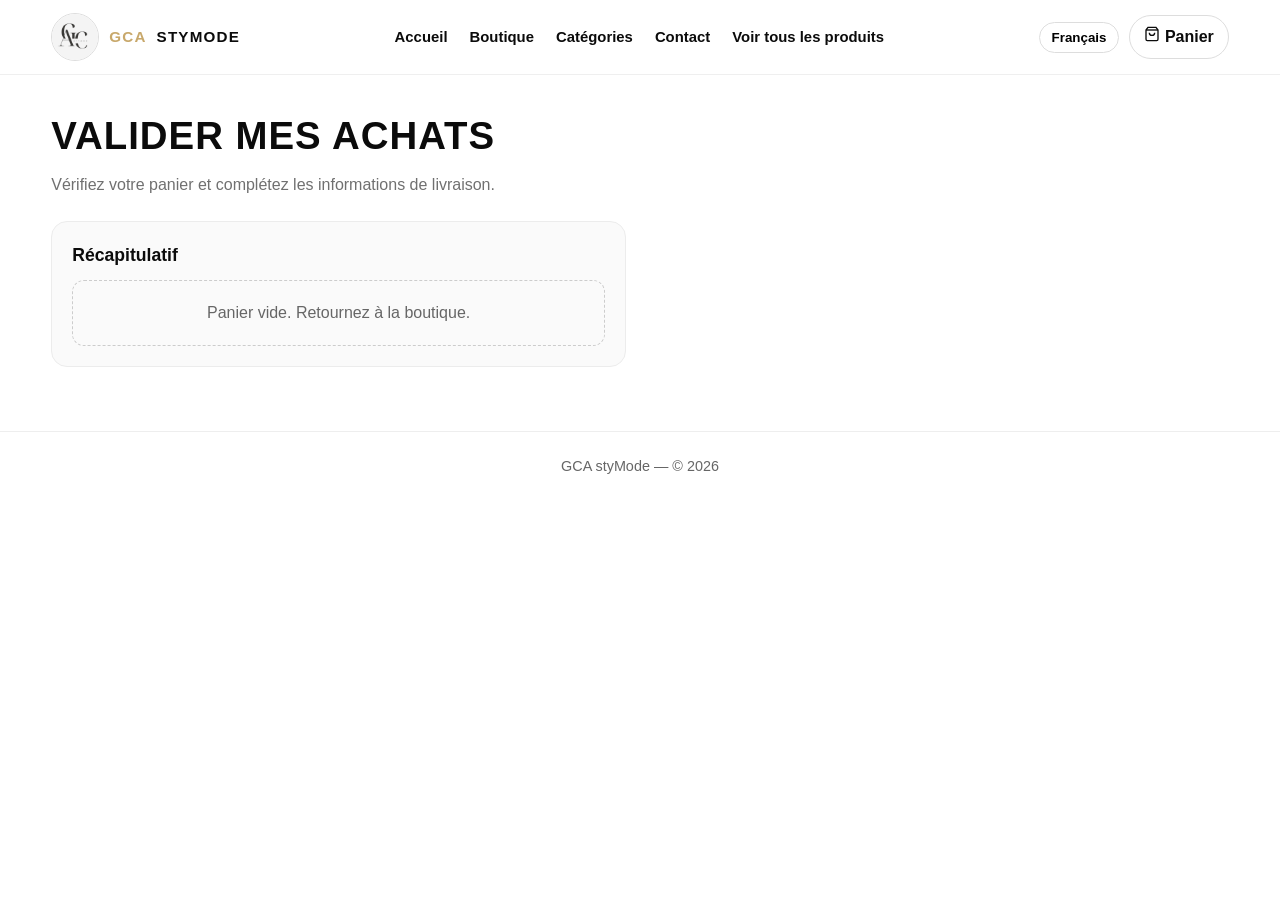
<file: checkout.html>
<!DOCTYPE html>
<html lang="fr">
<head>
  <meta charset="utf-8" />
  <meta name="viewport" content="width=device-width, initial-scale=1" />
  <title>Valider mes achats — GCA styMode</title>
  <link rel="stylesheet" href="css/site.css" />
</head>
<body>
  <header class="navbar">
    <div class="container nav-wrap">
      <button class="menu-btn" id="menuBtn" type="button" aria-label="Menu"><span></span></button>
      <a class="logo" href="index.html">
        <img src="assets/logo-gca.png" width="48" height="48" alt="GCA styMode" />
        <span>GCA</span> styMode
      </a>
      <ul class="nav-links" id="navLinks">
        <li><a href="index.html#home" id="navHome">Accueil</a></li>
        <li><a href="produits.html" id="navShop">Boutique</a></li>
        <li><a href="index.html#categories" id="navCategories">Catégories</a></li>
        <li><a href="index.html#contact" id="navContact">Contact</a></li>
        <li><a href="produits.html" id="btnAllProducts">Voir tous les produits</a></li>
        <li class="nav-lang-mobile">
          <button type="button" class="lang-option nav-lang-opt" data-lang="fr" id="navLangFr">Français</button>
          <button type="button" class="lang-option nav-lang-opt" data-lang="ar" id="navLangAr">العربية</button>
        </li>
      </ul>
      <div class="nav-actions">
        <div class="lang-dropdown">
          <button type="button" class="lang-toggle" id="langToggleBtn">Français</button>
          <div class="lang-menu" id="langMenu">
            <button type="button" class="lang-option" data-lang="fr" id="langOptionFr">Français</button>
            <button type="button" class="lang-option" data-lang="ar" id="langOptionAr">العربية</button>
          </div>
        </div>
        <a class="cart-btn" href="produits.html">
          <svg viewBox="0 0 24 24" fill="none" stroke="currentColor" stroke-width="2" aria-hidden="true" width="16" height="16" style="flex-shrink:0"><path d="M6 2 3 6v14a2 2 0 0 0 2 2h14a2 2 0 0 0 2-2V6l-3-4z"/><line x1="3" y1="6" x2="21" y2="6"/><path d="M16 10a4 4 0 0 1-8 0"/></svg>
          <span id="cartLabelText">Panier</span>
        </a>
      </div>
    </div>
  </header>

  <main class="checkout-page container">
    <h1 class="section-title" id="pageTitle" style="margin-bottom: 8px">Valider mes achats</h1>
    <p class="section-subtitle" id="pageSub" style="margin-bottom: 24px"></p>

    <div class="checkout-grid">
      <div class="checkout-card">
        <h2 style="margin-bottom: 12px; font-size: 1.1rem" id="recapTitle">Récapitulatif</h2>
        <div id="cartReview"></div>
      </div>
      <div>
        <form id="checkoutForm" class="checkout-card" style="background: #fff">
          <div class="field">
            <label for="firstName" id="labelFirst">Prénom</label>
            <input id="firstName" name="firstName" type="text" autocomplete="given-name" required />
          </div>
          <div class="field">
            <label for="lastName" id="labelLast">Nom</label>
            <input id="lastName" name="lastName" type="text" autocomplete="family-name" required />
          </div>
          <div class="field">
            <label for="phone" id="labelPhone">Téléphone</label>
            <input id="phone" name="phone" type="tel" inputmode="numeric" autocomplete="tel" required />
          </div>
          <div class="field">
            <label for="address" id="labelAddress">Adresse complète</label>
            <textarea id="address" name="address" required></textarea>
          </div>
          <div class="field">
            <label for="addressExtra" id="labelExtra">Complément d'adresse</label>
            <textarea id="addressExtra" name="addressExtra"></textarea>
          </div>
          <div class="field">
            <label for="governorateSelect" id="labelGov">Gouvernorat</label>
            <select id="governorateSelect" name="governorate" required>
              <option value="" id="govPlaceholder">Choisir…</option>
            </select>
          </div>

          <div class="checkout-summary-row">
            <span id="lblSubtotal">Prix total articles</span>
            <span id="subtotalEl">0 DT</span>
          </div>
          <div class="checkout-summary-row">
            <span id="lblShip">Livraison</span>
            <span id="shippingEl">7 DT</span>
          </div>
          <div class="checkout-summary-row grand">
            <span id="lblGrand">Total à payer</span>
            <span id="grandTotalEl">7 DT</span>
          </div>

          <div class="checkout-error" id="checkoutError"></div>
          <div id="checkoutStatus" style="font-weight: 600; margin: 8px 0"></div>

          <button type="submit" class="btn btn-primary" id="confirmBtn" style="width: 100%; margin-top: 12px">Confirmer</button>
        </form>
      </div>
    </div>
  </main>

  <footer>
    <div class="container">
      GCA styMode — © <span id="year"></span>
    </div>
  </footer>

  <script type="module" src="js/checkout-page.js"></script>
</body>
</html>
</file>
<file: css/site.css>
:root {
  --black: #0b0b0b;
  --white: #ffffff;
  --gold: #c8a86b;
  --muted: #f6f6f6;
  --text-soft: #707070;
  --radius: 16px;
  --shadow: 0 20px 45px rgba(0, 0, 0, 0.08);
  --transition: 260ms ease;
  --container: 1200px;
  --danger: #c62828;
}

* {
  margin: 0;
  padding: 0;
  box-sizing: border-box;
}

html {
  scroll-behavior: smooth;
}

body {
  font-family: "Segoe UI", Tahoma, Geneva, Verdana, sans-serif;
  background: var(--white);
  color: var(--black);
  line-height: 1.5;
  overflow-x: hidden;
}

body[dir="rtl"] {
  font-family: "Segoe UI", Tahoma, "Arabic UI Text", sans-serif;
}

img {
  max-width: 100%;
  display: block;
}

a {
  color: inherit;
  text-decoration: none;
}

.container {
  width: min(92%, var(--container));
  margin-inline: auto;
}

.navbar {
  position: sticky;
  top: 0;
  z-index: 1000;
  background: rgba(255, 255, 255, 0.95);
  backdrop-filter: blur(8px);
  border-bottom: 1px solid #efefef;
}

.nav-wrap {
  min-height: 74px;
  display: flex;
  align-items: center;
  justify-content: space-between;
  gap: 16px;
  flex-wrap: wrap;
}

.logo {
  display: flex;
  align-items: center;
  gap: 10px;
  font-size: 0.95rem;
  font-weight: 800;
  letter-spacing: 1.2px;
  text-transform: uppercase;
}

.logo img {
  width: 48px;
  height: 48px;
  border-radius: 999px;
  object-fit: cover;
  border: 1px solid #ddd;
}

.logo span {
  color: var(--gold);
}

.nav-links {
  display: flex;
  align-items: center;
  gap: 22px;
  list-style: none;
}

.nav-links a {
  position: relative;
  font-weight: 600;
  font-size: 0.93rem;
}

.nav-links a::after {
  content: "";
  position: absolute;
  left: 0;
  bottom: -6px;
  width: 0;
  height: 2px;
  background: var(--gold);
  transition: width var(--transition);
}

.nav-links a:hover::after {
  width: 100%;
}

.nav-links.open {
  display: flex !important;
  flex-direction: column;
  position: absolute;
  top: 74px;
  left: 0;
  right: 0;
  background: #fff;
  padding: 16px;
  border-bottom: 1px solid #eee;
  z-index: 999;
}

.lang-dropdown {
  position: relative;
}

.lang-toggle {
  border: 1px solid #ddd;
  background: #fff;
  border-radius: 999px;
  padding: 7px 12px;
  font-weight: 700;
  cursor: pointer;
  transition: var(--transition);
  white-space: nowrap;
}

.lang-toggle:hover {
  border-color: var(--black);
  background: var(--black);
  color: #fff;
}

.lang-menu {
  position: absolute;
  top: calc(100% + 8px);
  right: 0;
  min-width: 170px;
  border: 1px solid #e7e7e7;
  border-radius: 12px;
  background: #fff;
  box-shadow: 0 14px 30px rgba(0, 0, 0, 0.12);
  padding: 6px;
  display: none;
  z-index: 1200;
}

.lang-menu.open {
  display: grid;
  gap: 4px;
}

.lang-option {
  border: 0;
  border-radius: 9px;
  background: #fff;
  text-align: left;
  padding: 8px 10px;
  font-weight: 700;
  cursor: pointer;
  transition: var(--transition);
}

.lang-option:hover {
  background: #f5f5f5;
}

.menu-btn {
  border: 1px solid #dfdfdf;
  background: var(--white);
  width: 42px;
  height: 42px;
  border-radius: 10px;
  display: none;
  align-items: center;
  justify-content: center;
  cursor: pointer;
}

.menu-btn span,
.menu-btn span::before,
.menu-btn span::after {
  width: 18px;
  height: 2px;
  background: var(--black);
  display: block;
  position: relative;
  transition: var(--transition);
}

.menu-btn span::before,
.menu-btn span::after {
  content: "";
  position: absolute;
  left: 0;
}

.menu-btn span::before {
  top: -6px;
}
.menu-btn span::after {
  top: 6px;
}

.menu-btn.open span {
  background: transparent;
}
.menu-btn.open span::before {
  top: 0;
  transform: rotate(45deg);
}
.menu-btn.open span::after {
  top: 0;
  transform: rotate(-45deg);
}

.nav-actions {
  display: flex;
  align-items: center;
  gap: 10px;
}

.cart-btn {
  border: 1px solid #ddd;
  background: #fff;
  border-radius: 999px;
  padding: 9px 14px;
  font-weight: 700;
  cursor: pointer;
  transition: var(--transition);
}

.cart-btn:hover {
  background: var(--black);
  color: var(--white);
  border-color: var(--black);
}

.btn-nav-outline {
  border: 1px solid #ccc;
  background: #fff;
  border-radius: 999px;
  padding: 8px 14px;
  font-weight: 700;
  font-size: 0.88rem;
  cursor: pointer;
  transition: var(--transition);
}

.btn-nav-outline:hover {
  border-color: var(--black);
  background: #fafafa;
}

.hero {
  background:
    radial-gradient(circle at 15% 30%, rgba(200, 168, 107, 0.11), transparent 46%),
    radial-gradient(circle at 85% 20%, rgba(0, 0, 0, 0.07), transparent 42%),
    #fff;
  padding: 86px 0 64px;
}

.hero-inner {
  display: grid;
  grid-template-columns: 1fr 1fr;
  align-items: center;
  gap: 36px;
}

.hero h1 {
  font-size: clamp(2rem, 5vw, 3.8rem);
  line-height: 1.06;
  text-transform: uppercase;
  letter-spacing: 1.5px;
  margin-bottom: 18px;
}

.hero h1 span {
  color: var(--gold);
}

.hero p {
  color: var(--text-soft);
  max-width: 560px;
  margin-bottom: 28px;
}

.hero-actions {
  display: flex;
  gap: 12px;
  flex-wrap: wrap;
}

.delivery-badge {
  margin-top: 12px;
  display: inline-flex;
  align-items: center;
  gap: 8px;
  padding: 8px 12px;
  border-radius: 999px;
  border: 1px solid #eadcc0;
  background: #fff8eb;
  font-weight: 700;
  color: #705625;
  font-size: 0.9rem;
}

.btn {
  border: none;
  border-radius: 999px;
  padding: 12px 24px;
  font-weight: 700;
  font-size: 0.93rem;
  cursor: pointer;
  transition: var(--transition);
  display: inline-flex;
  align-items: center;
  justify-content: center;
  gap: 8px;
}

.btn-primary {
  background: var(--black);
  color: var(--white);
}

.btn-primary:hover:not(:disabled) {
  transform: translateY(-2px);
  box-shadow: 0 14px 26px rgba(0, 0, 0, 0.2);
}

.btn-primary:disabled {
  opacity: 0.45;
  cursor: not-allowed;
}

.btn-outline {
  border: 1px solid var(--black);
  background: var(--white);
  color: var(--black);
}

.btn-outline:hover {
  background: var(--black);
  color: var(--white);
}

.hero-card {
  border: 1px solid #ececec;
  border-radius: var(--radius);
  overflow: hidden;
  box-shadow: var(--shadow);
  background: #fff;
  aspect-ratio: 4 / 5;
}

.hero-card img {
  width: 100%;
  height: 100%;
  object-fit: cover;
  object-position: center 25%;
}

.loop-gallery {
  margin-top: 24px;
  border: 1px solid #ededed;
  border-radius: 14px;
  overflow: hidden;
  background: #fff;
  box-shadow: var(--shadow);
}

.loop-track {
  display: flex;
  gap: 12px;
  width: max-content;
  padding: 12px;
  animation: loopSlide 34s linear infinite;
}

@keyframes loopSlide {
  from {
    transform: translateX(0);
  }
  to {
    transform: translateX(-50%);
  }
}

.loop-item {
  width: 220px;
  height: 140px;
  border-radius: 12px;
  overflow: hidden;
  background: #f2f2f2;
  border: 1px solid #ececec;
  flex: 0 0 auto;
  position: relative;
}

.loop-item img {
  width: 100%;
  height: 100%;
  object-fit: cover;
}

.loop-item span {
  position: absolute;
  bottom: 0;
  left: 0;
  right: 0;
  padding: 8px;
  background: linear-gradient(to top, rgba(0, 0, 0, 0.75), transparent);
  color: #fff;
  font-size: 0.78rem;
  font-weight: 700;
}

.brands-strip {
  margin-top: 14px;
  border: 1px solid #ececec;
  border-radius: 14px;
  background: #fff;
  padding: 14px;
}

.brands-grid {
  display: grid;
  grid-template-columns: repeat(auto-fit, minmax(120px, 1fr));
  gap: 12px;
  align-items: center;
}

.brand-card {
  border: 1px solid #eee;
  border-radius: 12px;
  padding: 10px;
  text-align: center;
  background: #fafafa;
}

.brand-card img {
  height: 36px;
  width: auto;
  margin: 0 auto 8px;
  object-fit: contain;
}

.brand-name {
  font-weight: 800;
  font-size: 0.78rem;
  letter-spacing: 0.5px;
}

.section-head {
  margin-bottom: 22px;
}

.section-title {
  font-size: clamp(1.6rem, 3vw, 2.4rem);
  text-transform: uppercase;
  letter-spacing: 1px;
  margin-bottom: 8px;
}

.section-title span {
  color: var(--gold);
}

.section-subtitle {
  color: var(--text-soft);
  max-width: 640px;
}

#shop {
  padding: 56px 0;
}

.filter-bar {
  display: flex;
  flex-wrap: wrap;
  gap: 10px;
  margin-bottom: 18px;
}

.filter-btn {
  border: 1px solid #ddd;
  background: #fff;
  border-radius: 999px;
  padding: 8px 16px;
  font-weight: 700;
  cursor: pointer;
  transition: var(--transition);
}

.filter-btn.active {
  background: var(--black);
  color: #fff;
  border-color: var(--black);
}

.shop-toolbar {
  display: flex;
  flex-wrap: wrap;
  gap: 12px;
  align-items: center;
  margin-bottom: 16px;
}

.search-input {
  flex: 1;
  min-width: 200px;
  border: 1px solid #ddd;
  border-radius: 12px;
  padding: 10px 14px;
  font-size: 0.95rem;
}

.layout-hamburger {
  border: 1px solid #dfdfdf;
  background: var(--white);
  width: 44px;
  height: 44px;
  border-radius: 10px;
  display: inline-flex;
  align-items: center;
  justify-content: center;
  cursor: pointer;
  flex-shrink: 0;
  transition: var(--transition);
}

.layout-hamburger:hover {
  border-color: var(--black);
}

.layout-hamburger span,
.layout-hamburger span::before,
.layout-hamburger span::after {
  width: 18px;
  height: 2px;
  background: var(--black);
  display: block;
  position: relative;
}

.layout-hamburger span::before,
.layout-hamburger span::after {
  content: "";
  position: absolute;
  left: 0;
}

.layout-hamburger span::before {
  top: -6px;
}
.layout-hamburger span::after {
  top: 6px;
}

.layout-hamburger.vertical-toggle span::before {
  transform: rotate(90deg);
  top: 0;
  left: -6px;
}
.layout-hamburger.vertical-toggle span::after {
  transform: rotate(90deg);
  top: 0;
  left: 6px;
}

.price-filter {
  border: 1px solid #ececec;
  border-radius: 14px;
  padding: 14px;
  margin-bottom: 20px;
  background: #fafafa;
}

.price-filter-head {
  display: flex;
  justify-content: space-between;
  align-items: center;
  margin-bottom: 10px;
  font-weight: 800;
}

.price-values {
  display: flex;
  align-items: center;
  gap: 10px;
  margin-bottom: 10px;
}

.price-input {
  width: 100px;
  border: 1px solid #ddd;
  border-radius: 10px;
  padding: 8px;
}

.range-wrap {
  position: relative;
  height: 28px;
}

.range-track {
  position: absolute;
  left: 0;
  right: 0;
  top: 50%;
  height: 4px;
  margin-top: -2px;
  background: #e5e5e5;
  border-radius: 999px;
}

.range-progress {
  position: absolute;
  left: 0;
  right: 0;
  top: 50%;
  height: 4px;
  margin-top: -2px;
  background: var(--black);
  border-radius: 999px;
  pointer-events: none;
}

.price-range {
  position: absolute;
  left: 0;
  right: 0;
  top: 0;
  width: 100%;
  height: 28px;
  background: none;
  pointer-events: auto;
  -webkit-appearance: none;
  appearance: none;
}

.price-range::-webkit-slider-thumb {
  pointer-events: auto;
  -webkit-appearance: none;
  width: 16px;
  height: 16px;
  border-radius: 50%;
  background: var(--black);
  cursor: pointer;
}

.products-grid {
  display: grid;
  grid-template-columns: repeat(auto-fill, minmax(240px, 1fr));
  gap: 20px;
}

.products-grid.vertical {
  grid-template-columns: 1fr;
  max-width: 520px;
  margin-inline: auto;
}

.product-card {
  border: 1px solid #e8e8e8;
  border-radius: var(--radius);
  overflow: hidden;
  background: #fff;
  box-shadow: 0 2px 12px rgba(0,0,0,0.07);
  animation: fadeUp 0.5s ease both;
  display: flex;
  flex-direction: column;
  transition: transform var(--transition), box-shadow var(--transition);
}

.product-card:hover {
  transform: translateY(-3px);
  box-shadow: 0 10px 28px rgba(0,0,0,0.11);
}

@keyframes fadeUp {
  from {
    opacity: 0;
    transform: translateY(10px);
  }
  to {
    opacity: 1;
    transform: translateY(0);
  }
}

.product-card.is-out {
  opacity: 0.55;
}

.product-image-wrap {
  cursor: pointer;
  aspect-ratio: 4/5;
  background: #f5f5f5;
  position: relative;
  overflow: hidden;
}

.product-image-wrap img {
  width: 100%;
  height: 100%;
  object-fit: cover;
}

.product-info {
  padding: 14px 14px 16px;
  display: flex;
  flex-direction: column;
  gap: 4px;
  flex: 1;
}

.product-tag {
  position: absolute;
  top: 10px;
  right: 10px;
  font-size: 0.78rem;
  font-weight: 800;
  text-transform: uppercase;
  letter-spacing: 0.4px;
  color: #fff;
  background: #ff4ea6;
  padding: 4px 10px;
  border-radius: 999px;
  z-index: 2;
}

.product-tag.promo {
  background: #ff4ea6;
  color: #fff;
}

.product-tag.stock {
  background: #333;
  color: #fff;
}

.product-name {
  font-size: 1.08rem;
  margin: 2px 0 4px;
  font-weight: 800;
  color: var(--black);
}

.product-meta {
  display: flex;
  flex-direction: column;
  gap: 2px;
  margin-top: 2px;
}

.price-wrap {
  display: flex;
  align-items: baseline;
  gap: 8px;
  margin-bottom: 2px;
}

.price {
  font-weight: 900;
  font-size: 1.15rem;
  color: #1a6fc4;
}

.old-price {
  text-decoration: line-through;
  color: #aaa;
  font-size: 0.88rem;
  font-weight: 600;
}

/* Sizes line under price */
.product-sizes-line {
  font-size: 0.82rem;
  color: var(--text-soft);
  font-weight: 600;
  margin-bottom: 2px;
}

.badge {
  font-size: 0.72rem;
  font-weight: 800;
  text-transform: uppercase;
  letter-spacing: 0.7px;
  color: var(--text-soft);
  padding: 0;
  border: none;
  border-radius: 0;
  display: block;
  margin-bottom: 2px;
}

.product-actions {
  margin-top: 10px;
  display: flex;
  gap: 8px;
}

.mini-btn {
  border: 1px solid #d0b87a;
  background: #fff;
  border-radius: 999px;
  padding: 9px 14px;
  font-weight: 700;
  font-size: 0.84rem;
  cursor: pointer;
  display: inline-flex;
  align-items: center;
  justify-content: center;
  gap: 6px;
  transition: var(--transition);
  flex: 1;
  color: var(--black);
}

.mini-btn:hover {
  background: #f5ecd8;
  border-color: var(--gold);
}

.mini-btn.btn-primary {
  background: #1a6fc4;
  border-color: #1a6fc4;
  color: #fff;
}

.mini-btn.btn-primary:hover:not(:disabled) {
  background: #155aa0;
  border-color: #155aa0;
}

.mini-btn:disabled,
.mini-btn.btn-primary:disabled {
  opacity: 0.45;
  cursor: not-allowed;
  background: #f2f2f2;
  border-color: #ddd;
  color: #999;
}

.mini-btn svg {
  width: 16px;
  height: 16px;
}

.state-box {
  padding: 20px;
  border: 1px dashed #ccc;
  border-radius: 12px;
  text-align: center;
  color: #666;
}

.reveal {
  opacity: 0;
  transform: translateY(16px);
  transition: 0.6s ease;
}

.reveal.show {
  opacity: 1;
  transform: none;
}

#categories {
  padding: 40px 0 56px;
}

.categories-grid {
  display: flex;
  flex-wrap: wrap;
  gap: 10px;
}

.category-pill {
  border: 1px solid #ddd;
  background: #fff;
  border-radius: 999px;
  padding: 10px 18px;
  font-weight: 700;
  cursor: pointer;
}

.category-pill:hover {
  border-color: var(--black);
}

#contact {
  padding: 40px 0 70px;
}

.contact-box {
  display: grid;
  grid-template-columns: repeat(auto-fit, minmax(220px, 1fr));
  gap: 14px;
}

.contact-item {
  border: 1px solid #ececec;
  border-radius: 14px;
  padding: 16px;
  background: #fafafa;
  transition: var(--transition);
}

.contact-item:hover {
  border-color: var(--gold);
}

.contact-title {
  font-weight: 800;
  margin-bottom: 6px;
}

.contact-value {
  color: #555;
  font-weight: 600;
}

.dim {
  position: fixed;
  inset: 0;
  background: rgba(0, 0, 0, 0.42);
  opacity: 0;
  visibility: hidden;
  pointer-events: none;
  transition: var(--transition);
  z-index: 1300;
}

.dim.show {
  opacity: 1;
  visibility: visible;
  pointer-events: auto;
}

.cart-drawer {
  position: fixed;
  top: 0;
  right: 0;
  width: min(100%, 400px);
  height: 100%;
  background: #fff;
  z-index: 1500;
  transform: translateX(100%);
  transition: transform var(--transition);
  display: flex;
  flex-direction: column;
  box-shadow: -8px 0 30px rgba(0, 0, 0, 0.12);
}

.cart-drawer.open {
  transform: translateX(0);
}

.cart-head {
  padding: 18px;
  border-bottom: 1px solid #eee;
  font-size: 1.1rem;
}

.cart-items {
  flex: 1;
  overflow: auto;
  padding: 12px;
}

.cart-row {
  display: grid;
  grid-template-columns: 72px 1fr;
  gap: 10px;
  padding: 10px 0;
  border-bottom: 1px solid #f0f0f0;
}

.cart-row img {
  width: 72px;
  height: 72px;
  object-fit: cover;
  border-radius: 10px;
}

.qty-wrap {
  display: flex;
  align-items: center;
  gap: 8px;
  margin-top: 6px;
  flex-wrap: wrap;
}

.qty-btn {
  width: 28px;
  height: 28px;
  border-radius: 8px;
  border: 1px solid #ddd;
  background: #fff;
  cursor: pointer;
  font-weight: 800;
}

.remove-btn {
  border: 0;
  background: none;
  color: var(--danger);
  font-weight: 700;
  cursor: pointer;
  font-size: 0.85rem;
}

.cart-foot {
  padding: 16px;
  border-top: 1px solid #eee;
}

footer {
  padding: 24px 0;
  border-top: 1px solid #eee;
  color: #666;
  font-size: 0.9rem;
  text-align: center;
}

/* Product page */
.product-page-main {
  padding: 32px 0 64px;
}

.product-detail-grid {
  display: grid;
  grid-template-columns: 1fr 1fr;
  gap: 32px;
  align-items: start;
}

.main-image-box {
  border: 1px solid #ececec;
  border-radius: var(--radius);
  overflow: hidden;
  background: #fafafa;
  aspect-ratio: 4/5;
}

.main-image-box img {
  width: 100%;
  height: 100%;
  object-fit: cover;
}

.gallery {
  display: flex;
  gap: 8px;
  flex-wrap: wrap;
  margin-top: 10px;
}

.thumb {
  width: 64px;
  height: 64px;
  border-radius: 10px;
  overflow: hidden;
  border: 2px solid transparent;
  padding: 0;
  cursor: pointer;
  background: none;
}

.thumb.active {
  border-color: var(--black);
}

.thumb img {
  width: 100%;
  height: 100%;
  object-fit: cover;
}

.details-content h1 {
  font-size: 1.6rem;
  margin-bottom: 8px;
}

.detail-tag-text {
  font-size: 0.88rem;
  color: #666;
  margin: 8px 0;
}

.details-price {
  font-size: 1.4rem;
  font-weight: 900;
  margin-bottom: 8px;
}

.option-group {
  margin-top: 16px;
}

.option-label {
  display: block;
  font-weight: 800;
  margin-bottom: 8px;
  font-size: 0.9rem;
}

.option-buttons {
  display: flex;
  flex-wrap: wrap;
  gap: 8px;
}

.color-btn {
  width: 36px;
  height: 36px;
  border-radius: 999px;
  border: 2px solid #ddd;
  cursor: pointer;
}

.color-btn.selected {
  outline: 2px solid var(--black);
}

.option-btn {
  min-width: 44px;
  padding: 8px 12px;
  border-radius: 10px;
  border: 1px solid #ddd;
  background: #fff;
  font-weight: 700;
  cursor: pointer;
}

.option-btn.selected {
  background: var(--black);
  color: #fff;
  border-color: var(--black);
}

.option-btn:disabled {
  opacity: 0.35;
  cursor: not-allowed;
}

.stock-msg {
  margin-top: 8px;
  color: var(--danger);
  font-weight: 700;
  font-size: 0.92rem;
  min-height: 1.2em;
}

.order-panel {
  margin-top: 20px;
}

.similar-products {
  margin-top: 42px;
  padding-top: 24px;
  border-top: 1px solid #eee;
}

.similar-products h2 {
  margin-bottom: 14px;
  font-size: 1.3rem;
}

.error-text {
  color: var(--danger);
  font-weight: 600;
  margin-bottom: 8px;
  min-height: 1.2em;
}

/* Checkout */
.checkout-page {
  padding: 32px 0 64px;
}

.checkout-grid {
  display: grid;
  grid-template-columns: 1fr 1fr;
  gap: 28px;
  align-items: start;
}

.checkout-card {
  border: 1px solid #ececec;
  border-radius: var(--radius);
  padding: 20px;
  background: #fafafa;
}

.field {
  margin-bottom: 14px;
}

.field label {
  display: block;
  font-weight: 700;
  margin-bottom: 6px;
  font-size: 0.9rem;
}

.field input,
.field textarea,
.field select {
  width: 100%;
  border: 1px solid #ddd;
  border-radius: 10px;
  padding: 10px 12px;
  font-size: 0.95rem;
  font-family: inherit;
}

.field textarea {
  min-height: 88px;
  resize: vertical;
}

.checkout-error {
  color: var(--danger);
  font-weight: 600;
  margin: 10px 0;
}

.checkout-summary-row {
  display: flex;
  justify-content: space-between;
  margin: 8px 0;
  font-weight: 600;
}

.checkout-summary-row.grand {
  margin-top: 14px;
  padding-top: 12px;
  border-top: 2px solid #ddd;
  font-size: 1.15rem;
  font-weight: 900;
}

.cart-mini-row {
  display: grid;
  grid-template-columns: 56px 1fr;
  gap: 10px;
  padding: 10px 0;
  border-bottom: 1px solid #eee;
  font-size: 0.9rem;
}

.cart-mini-row img {
  width: 56px;
  height: 56px;
  object-fit: cover;
  border-radius: 8px;
}

@media (max-width: 900px) {
  .hero-inner,
  .product-detail-grid,
  .checkout-grid {
    grid-template-columns: 1fr;
  }
}

@media (min-width: 861px) {
  .nav-links {
    display: flex;
    position: static;
    transform: none;
    opacity: 1;
    visibility: visible;
    background: transparent;
    border: 0;
    padding: 0;
  }

  .menu-btn {
    display: none !important;
  }
}

/* ----- Restored / catalog (aligns with original index layout) ----- */
.brands-title {
  font-weight: 800;
  margin-bottom: 10px;
  text-transform: uppercase;
  letter-spacing: 0.7px;
  font-size: 0.9rem;
}

.brands-strip {
  display: none !important;
}

.brands-list {
  display: grid;
  grid-template-columns: repeat(4, minmax(0, 1fr));
  gap: 10px;
}

.brands-strip .brand-card {
  border: 1px solid #ececec;
  border-radius: 12px;
  background: #fff;
  padding: 12px 10px;
  display: grid;
  justify-items: center;
  align-content: center;
  gap: 10px;
  min-height: 110px;
  transition: var(--transition);
}

.brands-strip .brand-card:hover {
  transform: translateY(-2px);
  box-shadow: var(--shadow);
}

.brands-strip .brand-card img {
  width: 68px;
  height: 34px;
  object-fit: contain;
  filter: grayscale(1);
  opacity: 0.9;
}

.brands-strip .brand-name {
  text-align: center;
  font-weight: 800;
  font-size: 0.85rem;
  letter-spacing: 0.3px;
}

.categories-grid {
  display: grid;
  grid-template-columns: repeat(auto-fit, minmax(140px, 1fr));
  gap: 10px;
}

a.category-pill {
  display: block;
  text-align: center;
  border: 1px solid #ededed;
  border-radius: 999px;
  padding: 12px;
  font-weight: 700;
  text-transform: capitalize;
  transition: var(--transition);
  background: #fff;
}

a.category-pill:hover {
  border-color: var(--gold);
  color: #7f5d24;
}

#contact .contact-box {
  border: 1px solid #ececec;
  background: var(--muted);
  border-radius: var(--radius);
  padding: 24px;
  display: grid;
  grid-template-columns: repeat(auto-fit, minmax(200px, 1fr));
  gap: 12px;
}

#contact .contact-item {
  padding: 14px;
  border-radius: 12px;
  background: #fff;
  border: 1px solid #ececec;
  text-align: center;
  transition: var(--transition);
}

#contact .contact-item:hover {
  transform: translateY(-2px);
  box-shadow: var(--shadow);
}

#contact .contact-title {
  font-weight: 800;
  margin-bottom: 5px;
  text-transform: uppercase;
  font-size: 0.84rem;
  letter-spacing: 0.8px;
}

#contact .contact-value {
  color: var(--text-soft);
  font-size: 0.92rem;
}

.cart-drawer {
  width: min(420px, 100%);
  height: 100vh;
  border-left: 1px solid #eee;
  box-shadow: -10px 0 34px rgba(0, 0, 0, 0.12);
  transform: translateX(102%);
  display: grid;
  grid-template-rows: auto 1fr auto;
  z-index: 1500;
}

.cart-drawer.open {
  transform: translateX(0);
}

.cart-head,
.cart-foot {
  padding: 16px;
  border-bottom: 1px solid #f0f0f0;
}

.cart-foot {
  border-bottom: 0;
  border-top: 1px solid #f0f0f0;
}

.cart-items {
  padding: 12px 16px;
  display: grid;
  gap: 10px;
  align-content: start;
}

.cart-row {
  border: 1px solid #ececec;
  border-radius: 12px;
  padding: 10px;
  align-items: center;
}

.cart-row img {
  width: 70px;
  height: 70px;
  border: 1px solid #ececec;
}

.remove-btn {
  background: #fff1f1;
  color: #9f1a1a;
  border-radius: 8px;
  padding: 8px 10px;
  margin-left: auto;
}

.tag-under-name {
  font-size: 0.84rem;
  color: var(--text-soft);
  margin-bottom: 10px;
}

/* catalogPage inherits the global card styles; only minimal overrides needed */
#catalogPage .product-card {
  opacity: 0;
  transform: translateY(20px);
  animation: fadeUp 600ms ease forwards;
}

#catalogPage .product-image-wrap {
  background: #f3f3f3;
  aspect-ratio: 1 / 1.1;
}

#catalogPage .product-image-wrap img {
  transition: transform 380ms ease;
}

#catalogPage .product-card:hover .product-image-wrap img {
  transform: scale(1.04);
}

#catalogPage .products-grid {
  display: grid;
  grid-template-columns: repeat(4, minmax(0, 1fr));
  gap: 20px;
}

#catalogPage .products-grid.vertical {
  grid-template-columns: 1fr;
  gap: 14px;
  max-width: none;
  margin-inline: 0;
}

#catalogPage .products-grid.vertical .product-card {
  display: grid;
  grid-template-columns: 260px 1fr;
  align-items: stretch;
}

#catalogPage .products-grid.vertical .product-image-wrap {
  aspect-ratio: auto;
  height: 100%;
  min-height: 180px;
}

#catalogPage .filter-btn:hover,
#catalogPage .filter-btn.active {
  background: var(--black);
  color: var(--white);
  border-color: var(--black);
}

#catalogPage .filter-btn {
  border: 1px solid #ddd;
  background: #fff;
  color: var(--black);
  padding: 10px 16px;
  border-radius: 999px;
  cursor: pointer;
  font-weight: 600;
  text-transform: capitalize;
  transition: var(--transition);
}

#catalogPage .shop-toolbar {
  display: flex;
  align-items: center;
  justify-content: space-between;
  gap: 10px;
  flex-wrap: wrap;
  margin-bottom: 14px;
}

#catalogPage .search-input {
  width: min(380px, 100%);
  border-radius: 999px;
  padding: 11px 14px;
  outline: none;
  transition: var(--transition);
}

#catalogPage .search-input:focus {
  border-color: var(--gold);
  box-shadow: 0 0 0 3px rgba(200, 168, 107, 0.16);
}

#catalogPage .price-filter {
  border: 1px solid #e8dcc3;
  background: #ffffff;
  border-radius: 12px;
  padding: 9px;
  margin-bottom: 12px;
  max-width: 560px;
}

#catalogPage .price-filter-head {
  display: flex;
  justify-content: space-between;
  align-items: center;
  gap: 10px;
  margin-bottom: 8px;
  font-weight: 700;
  color: #7a6336;
  font-size: 0.9rem;
}

#catalogPage .price-values {
  display: grid;
  grid-template-columns: 1fr auto 1fr;
  align-items: center;
  gap: 6px;
  margin-bottom: 8px;
}

#catalogPage .price-input {
  border: 1px solid #d9d9d9;
  background: #fff;
  border-radius: 999px;
  padding: 7px 11px;
  text-align: left;
  font-weight: 800;
  color: #1f1f1f;
  font-size: 0.86rem;
  width: 100%;
  outline: none;
}

#catalogPage .price-input:focus {
  border-color: var(--gold);
  box-shadow: 0 0 0 2px rgba(200, 168, 107, 0.14);
}

#catalogPage .price-divider {
  color: #8f8f8f;
  font-size: 1.2rem;
  font-weight: 700;
}

#catalogPage .range-wrap {
  position: relative;
  height: 24px;
}

#catalogPage .range-track {
  position: absolute;
  top: 10px;
  left: 0;
  right: 0;
  height: 4px;
  border-radius: 999px;
  background: #ddd4c0;
}

#catalogPage .range-progress {
  position: absolute;
  top: 10px;
  height: 4px;
  border-radius: 999px;
  background: var(--gold);
  left: 0;
  right: auto;
  width: auto;
}

#catalogPage .price-range {
  position: absolute;
  inset: 0;
  width: 100%;
  pointer-events: none;
  -webkit-appearance: none;
  appearance: none;
  background: transparent;
  margin: 0;
}

#catalogPage .price-range::-webkit-slider-thumb {
  -webkit-appearance: none;
  appearance: none;
  pointer-events: auto;
  width: 18px;
  height: 18px;
  border-radius: 999px;
  border: 2px solid var(--gold);
  background: #fff;
  cursor: pointer;
  box-shadow: 0 2px 8px rgba(0, 0, 0, 0.22);
}

#catalogPage .price-range::-moz-range-thumb {
  pointer-events: auto;
  width: 18px;
  height: 18px;
  border-radius: 999px;
  border: 2px solid var(--gold);
  background: #fff;
  cursor: pointer;
  box-shadow: 0 2px 8px rgba(0, 0, 0, 0.22);
}

.preview-toggle {
  border: 1px solid #ddd;
  background: #fff;
  border-radius: 999px;
  padding: 10px 14px;
  font-weight: 700;
  cursor: pointer;
  transition: var(--transition);
}

.preview-toggle:hover {
  border-color: var(--black);
  transform: translateY(-1px);
}

.layout-kebab {
  border: 1px solid #ddd;
  background: #fff;
  border-radius: 999px;
  width: 44px;
  height: 44px;
  display: inline-flex;
  flex-direction: column;
  align-items: center;
  justify-content: center;
  gap: 3px;
  cursor: pointer;
  flex-shrink: 0;
  transition: var(--transition);
}

.layout-kebab:hover {
  border-color: var(--black);
}

.layout-kebab-dot {
  width: 4px;
  height: 4px;
  border-radius: 50%;
  background: var(--black);
  display: block;
}

.layout-kebab.is-vertical .layout-kebab-dot:nth-child(1) {
  transform: translateY(5px);
}
.layout-kebab.is-vertical .layout-kebab-dot:nth-child(3) {
  transform: translateY(-5px);
}

.catalog-hero {
  padding: 48px 0 8px;
}

.catalog-body {
  padding-bottom: 70px;
}

@media (max-width: 1080px) {
  #catalogPage .products-grid {
    grid-template-columns: repeat(3, minmax(0, 1fr));
  }
}

@media (max-width: 860px) {
  .nav-links {
    position: absolute;
    top: 74px;
    left: 0;
    right: 0;
    background: #fff;
    border-bottom: 1px solid #efefef;
    padding: 16px 4%;
    display: grid !important;
    gap: 12px;
    transform: translateY(-120%);
    opacity: 0;
    visibility: hidden;
    transition: var(--transition);
  }

  .nav-links.open {
    transform: translateY(0);
    opacity: 1;
    visibility: visible;
    display: grid !important;
  }

  .menu-btn {
    display: inline-flex;
  }

  #catalogPage .products-grid.vertical .product-card {
    grid-template-columns: 1fr;
  }

  #catalogPage .products-grid {
    grid-template-columns: repeat(2, minmax(0, 1fr));
  }

  .brands-list {
    grid-template-columns: repeat(2, minmax(0, 1fr));
  }
}

@media (max-width: 560px) {
  #catalogPage .products-grid,
  .categories-grid,
  #contact .contact-box {
    grid-template-columns: 1fr;
  }

  .hero {
    padding-top: 56px;
  }
}

/* Livraison — badge agrandi + camion */
.delivery-badge--large {
  margin-top: 18px;
  padding: 16px 22px;
  border-radius: 16px;
  border: 1px solid #e2cfa3;
  background: linear-gradient(135deg, #fffdf6, #fff8e8);
  max-width: 520px;
}

.delivery-badge-inner {
  display: flex;
  align-items: center;
  gap: 16px;
}

.delivery-truck-svg {
  width: 52px;
  height: 52px;
  flex-shrink: 0;
  color: #5a4518;
}

.delivery-badge-copy {
  display: flex;
  flex-direction: column;
  gap: 4px;
  text-align: left;
}

[dir="rtl"] .delivery-badge-copy {
  text-align: right;
}

.delivery-line1 {
  font-size: clamp(1.05rem, 2.8vw, 1.35rem);
  font-weight: 800;
  color: #3d2f0c;
  letter-spacing: 0.02em;
  line-height: 1.25;
}

/* Mobile language switcher inside hamburger menu */
.nav-lang-mobile {
  display: none;
  align-items: center;
  gap: 8px;
  padding-top: 4px;
  border-top: 1px solid #f0f0f0;
  margin-top: 4px;
}

.nav-lang-opt {
  flex: 1;
  text-align: center;
  border-radius: 999px !important;
  padding: 10px 12px !important;
  font-size: 0.88rem;
  border: 1px solid #ddd !important;
  background: #fafafa !important;
}

.nav-lang-opt.active-lang {
  background: var(--black) !important;
  color: var(--white) !important;
  border-color: var(--black) !important;
}

@media (max-width: 860px) {
  .nav-lang-mobile {
    display: flex;
  }
  .nav-actions .lang-dropdown {
    display: none;
  }
}
</file>
